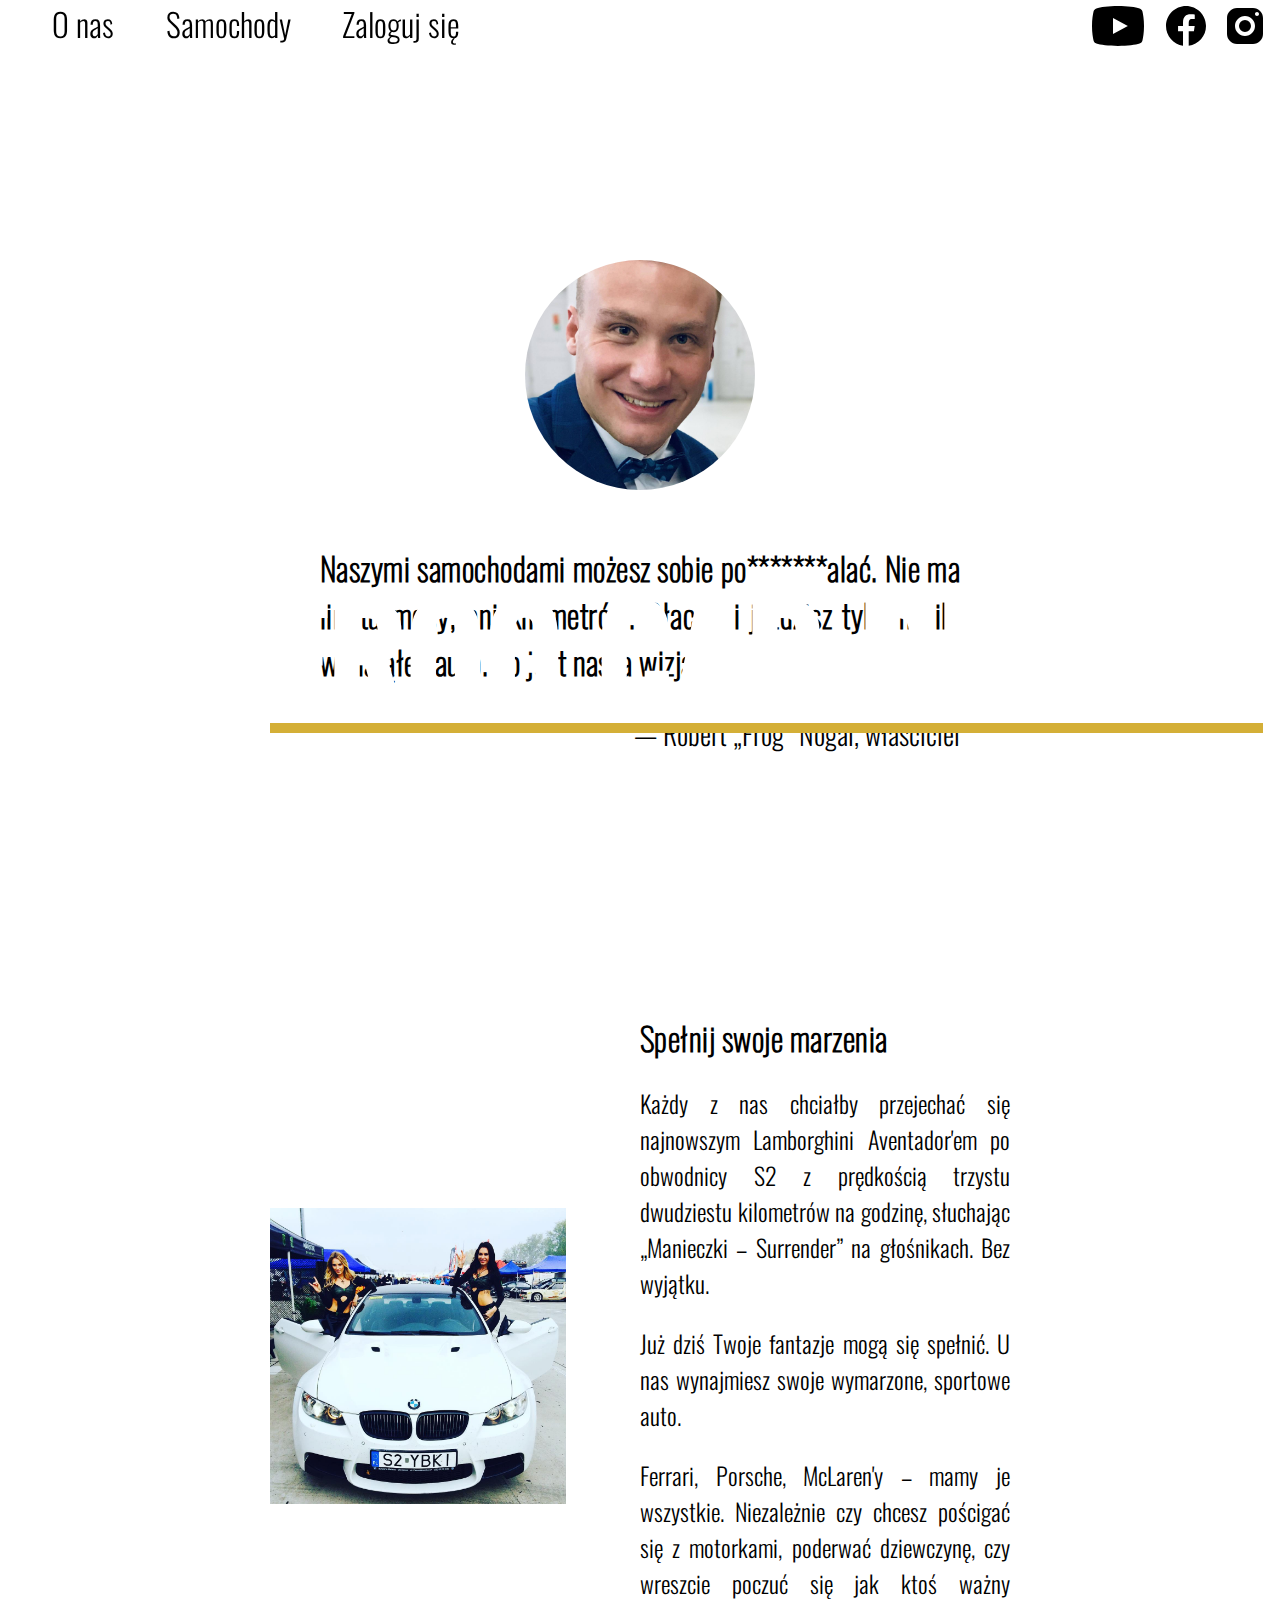
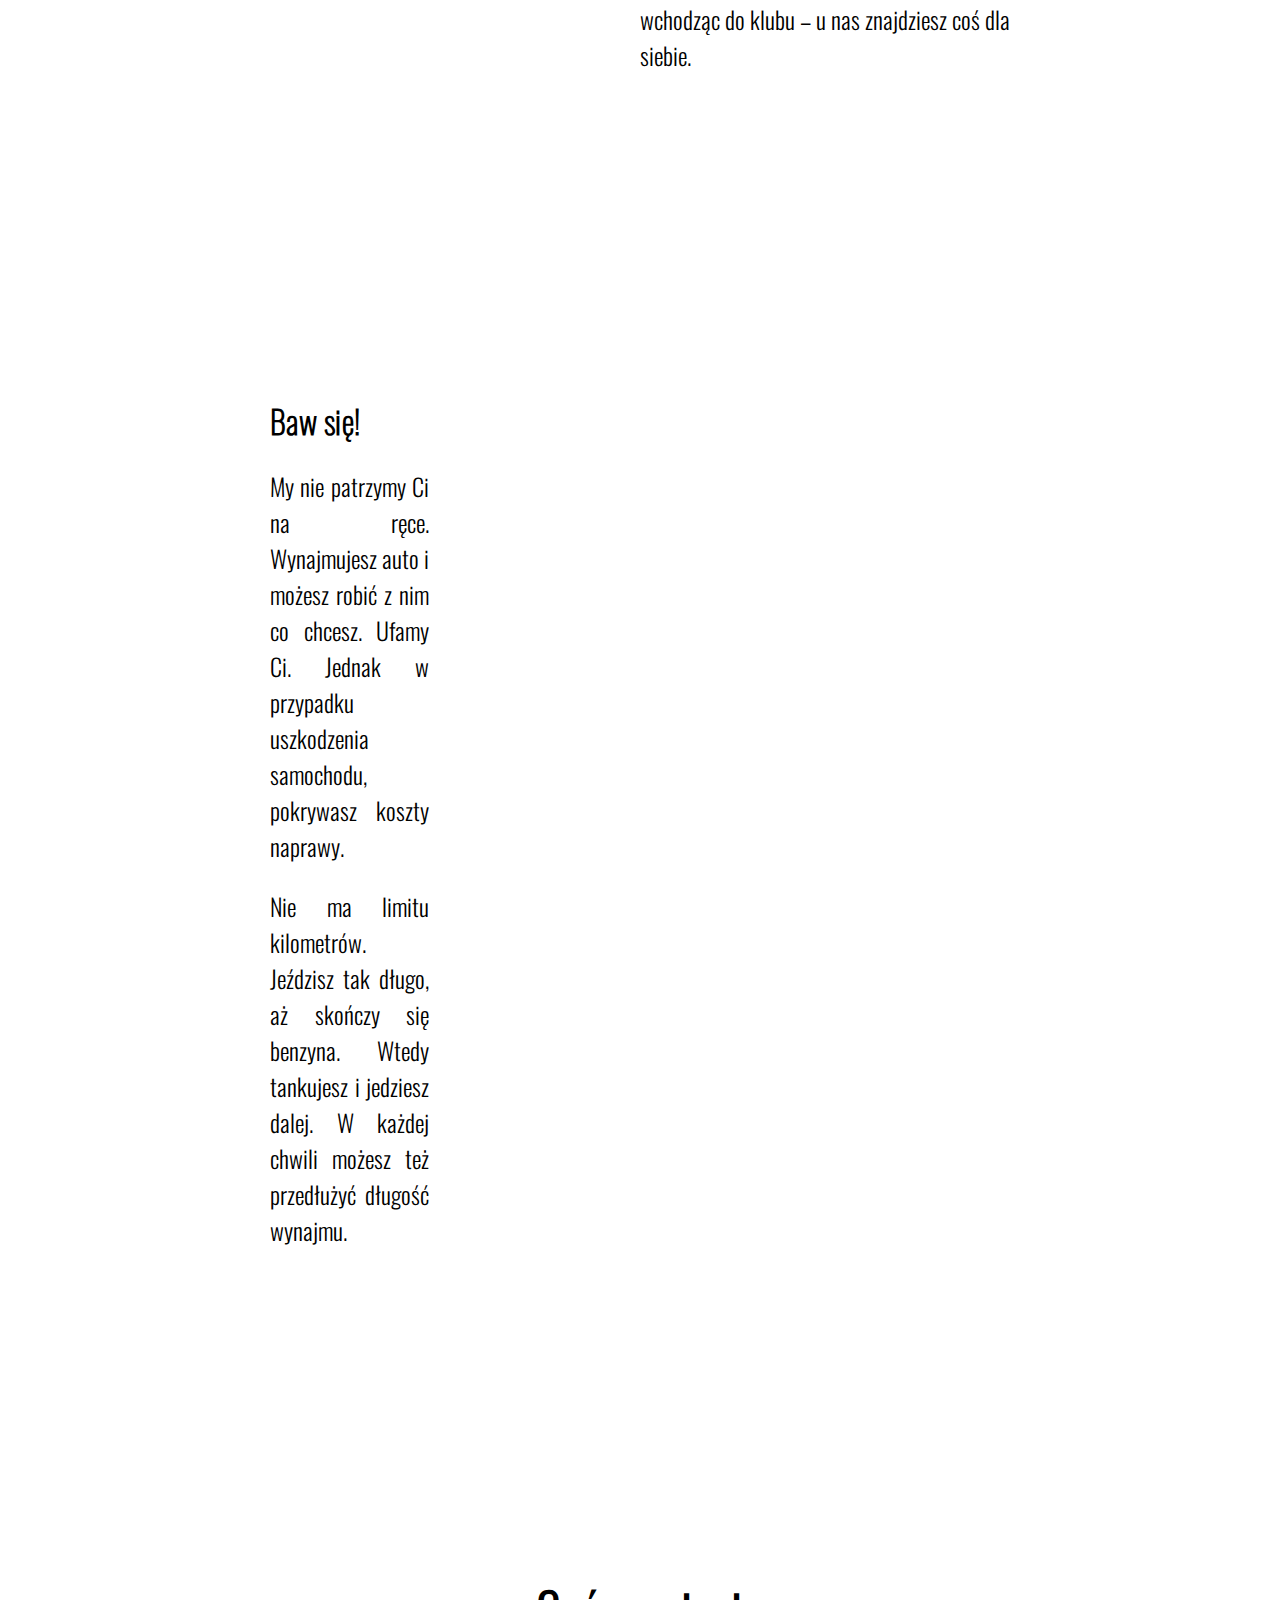
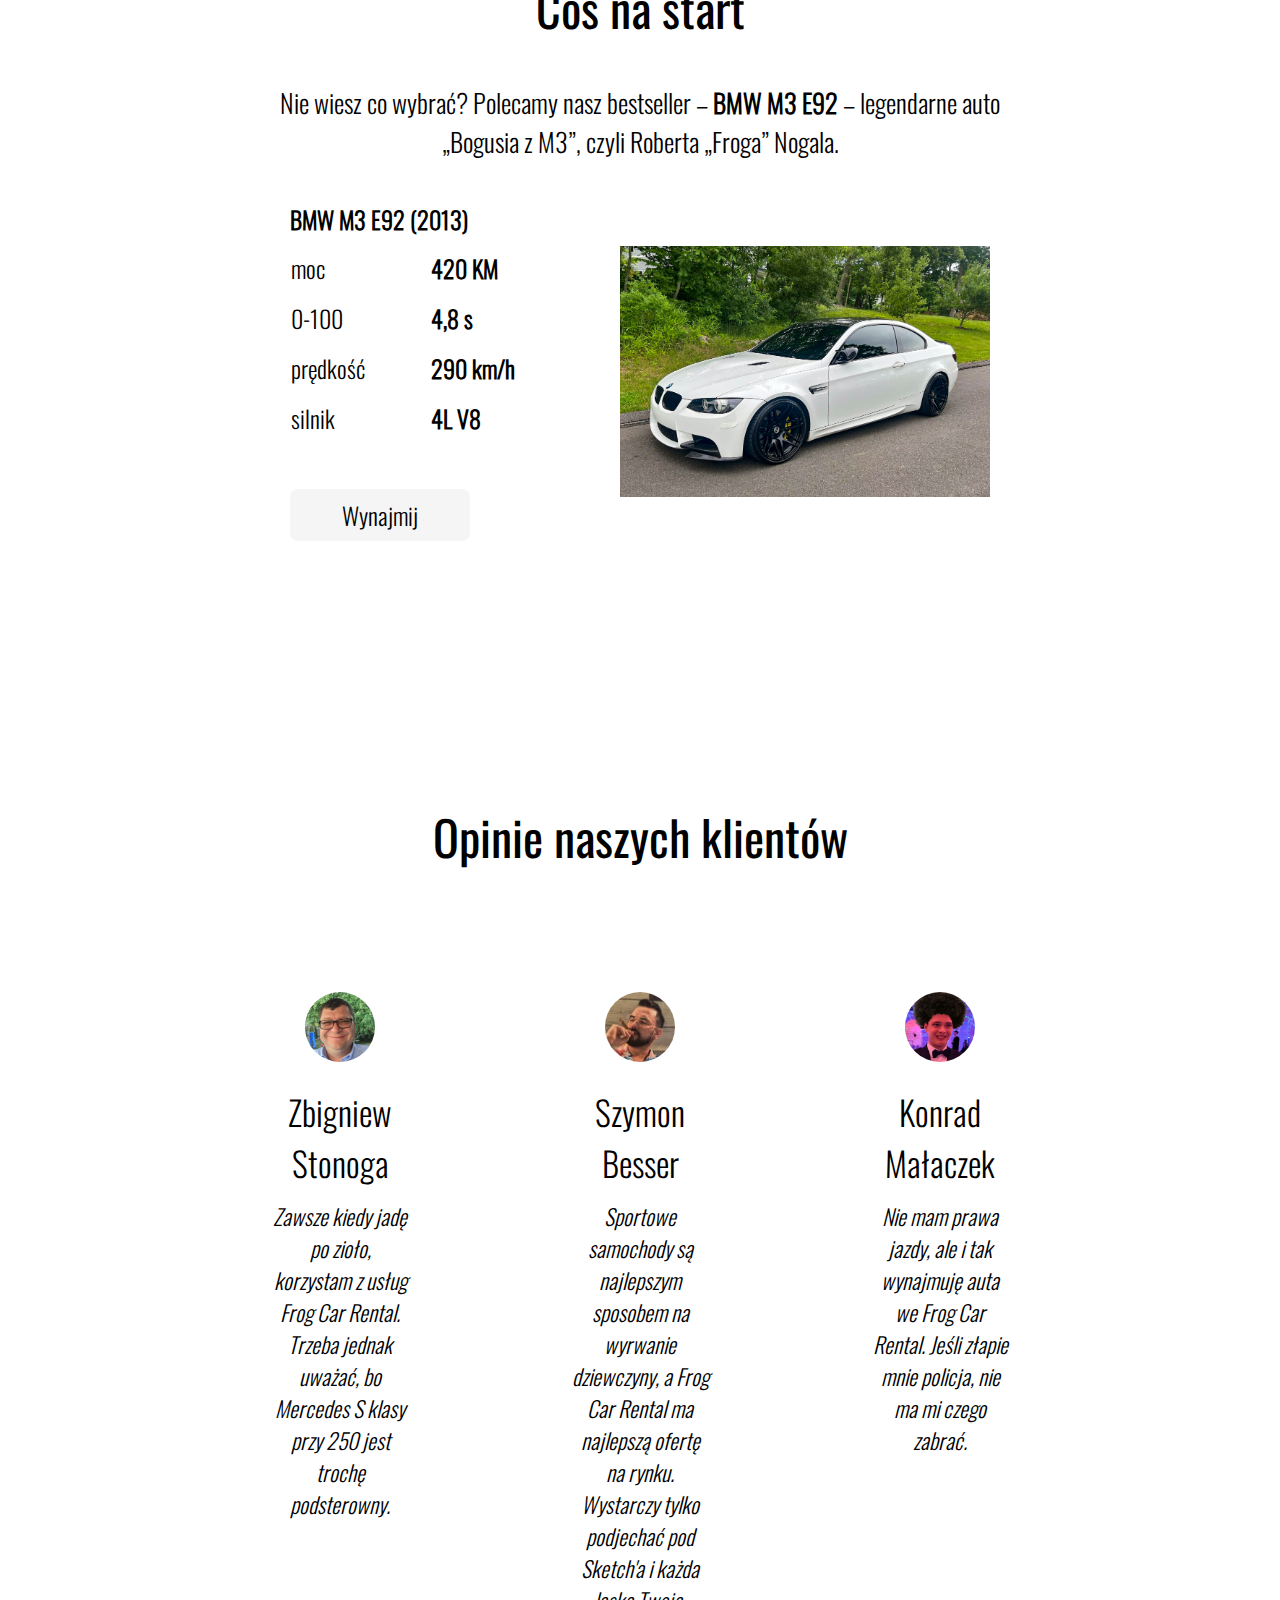
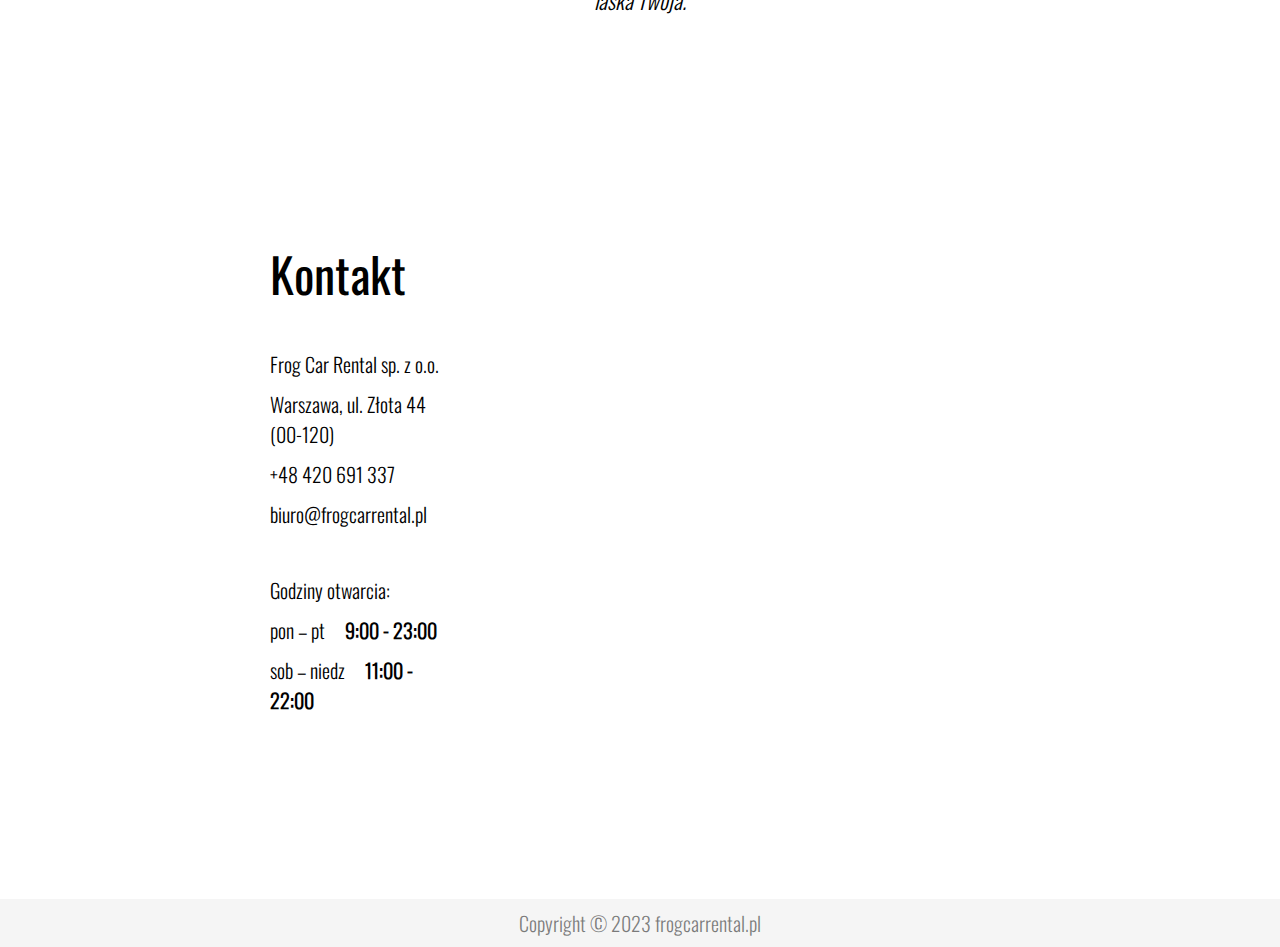
<file: index.html>
<!DOCTYPE html>
<html lang="pl">
<head>
    <meta charset="utf-8">
    <title>Frog Car Rental</title>
    <link rel="icon" type="image/x-icon" href="images/icons/favicon.ico">
    <link rel="stylesheet" href="style.css"/>
    <script src="scripts/gallery.js" defer></script>
</head>
<body>
    <header>
        <div id="header-links">
            <a href="index.html">O nas</a>
            <a href="cars.php">Samochody</a>
            <a href="login.php">Zaloguj się</a>
        </div>
        <div id="header-socials">
            <div id="header-icon-div"><a href="https://www.youtube.com/channel/UCVtZlKSOkcDwc2X5tu1_dtQ" target="_blank"><img src="images/icons/youtube.svg"/></a></div>
            <div id="header-icon-div"><a href="https://www.facebook.com/RobertNogalFrog/" target="_blank"><img src="images/icons/facebook.svg"/></a></div>
            <div id="header-icon-div"><a href="https://www.instagram.com/robertnogalfrog/" target="_blank"><img src="images/icons/instagram.svg"/></a></div>
        </div>
    </header>
    <main>
        <div id="welcome">
            <h1>Frog Car Rental</h1>
            <h2>Zaimponuj kobiecie. Wynajmij luksusowy samochód.</h2>
        </div>
        <div id="quote">
            <img src="images/people/frog.jpg"/>
            <h3>Naszymi samochodami możesz sobie po*******alać. Nie ma limitu mocy, ani kilometrów. Płacisz i jeździsz tyle, na ile wynająłeś auto. To jest nasza wizja.</h3>
            <h4>— Robert „Frog” Nogal, właściciel</h4>
        </div>
        <div id="gallery">
            <div id="gallery-container">
                <img src="images/gallery/1.jpg" id="gallery-photos"/>
                <div id="gallery-description">
                    <h3>Spełnij swoje marzenia</h3>
                    <p>Każdy z nas chciałby przejechać się najnowszym Lamborghini Aventador'em po obwodnicy S2 z prędkością trzystu dwudziestu kilometrów na godzinę, słuchając „Manieczki – Surrender” na głośnikach. Bez wyjątku.</p>
                    <p>Już dziś Twoje fantazje mogą się spełnić. U nas wynajmiesz swoje wymarzone, sportowe auto.</p>
                    <p>Ferrari, Porsche, McLaren'y – mamy je wszystkie. Niezależnie czy chcesz pościgać się z motorkami, poderwać dziewczynę, czy wreszcie poczuć się jak ktoś ważny wchodząc do klubu – u nas znajdziesz coś dla siebie.</p>
                </div>
            </div>
        </div>
        <div id="have-fun">
            <div id="have-fun-container">
                <div id="have-fun-description">
                    <h3>Baw się!</h3>
                    <p>My nie patrzymy Ci na ręce. Wynajmujesz auto i możesz robić z nim co chcesz. Ufamy Ci. Jednak w przypadku uszkodzenia samochodu, pokrywasz koszty naprawy.</p>
                    <p>Nie ma limitu kilometrów. Jeździsz tak długo, aż skończy się benzyna. Wtedy tankujesz i jedziesz dalej. W każdej chwili możesz też przedłużyć długość wynajmu.</p>
                </div>
                <div id="have-fun-video">
                    <iframe width="100%" height="100%" src="https://www.youtube.com/embed/6YUBjJiF0tE?autoplay=1&mute=1" title="BMW M3 E92 (onboard) vs. Motorcycles street race in Warsaw, Poland" frameborder="0" allow="accelerometer; autoplay; clipboard-write; encrypted-media; gyroscope; picture-in-picture; web-share" allowfullscreen></iframe>
                </div>
            </div>
        </div>
        <div id="bestseller">
            <h2>Coś na start</h2>
            <h4>Nie wiesz co wybrać? Polecamy nasz bestseller – <b>BMW M3 E92</b> – legendarne auto „Bogusia z M3”, czyli Roberta „Froga” Nogala.</h4>
            <div id="bestseller-container">
                <div id="bestseller-description">
                    <p><b>BMW M3 E92 (2013)</b></p>
                    <table>
                        <tr>
                            <td><p>moc</p></td>
                            <td><p><b>420 KM</b></p></td>
                        </tr>
                        <tr>
                            <td><p>0-100</p></td>
                            <td><p><b>4,8 s</b></p></td>
                        </tr>
                        <tr>
                            <td><p>prędkość</p></td>
                            <td><p><b>290 km/h</b></p></td>
                        </tr>
                        <tr>
                            <td><p>silnik</p></td>
                            <td><p><b>4L V8</b></p></td>
                        </tr>
                    </table>
                    <button onclick="window.location.href = 'rent.php?auto=BMW_M3_E92';">Wynajmij</button>
                </div>
                <img src="images/other/m3.jpg"/>
            </div>
        </div>
        <div id="opinions">
            <h2>Opinie naszych klientów</h2>
            <div id="opinions-container">
                <div class="opinion-card">
                    <img src="images/people/zbysiu.jpg"/>
                    <h4>Zbigniew Stonoga</h4>
                    <p>Zawsze kiedy jadę po zioło, korzystam z usług Frog Car Rental. Trzeba jednak uważać, bo Mercedes S klasy przy 250 jest trochę podsterowny.</p>
                </div>
                <div class="opinion-card">
                    <img src="images/people/szymool.jpg"/>
                    <h4>Szymon Besser</h4>
                    <p>Sportowe samochody są najlepszym sposobem na wyrwanie dziewczyny, a Frog Car Rental ma najlepszą ofertę na rynku. Wystarczy tylko podjechać pod Sketch'a i każda laska Twoja.</p>
                </div>
                <div class="opinion-card">
                    <img src="images/people/kondzio.jpg"/>
                    <h4>Konrad Małaczek</h4>
                    <p>Nie mam prawa jazdy, ale i tak wynajmuję auta we Frog Car Rental. Jeśli złapie mnie policja, nie ma mi czego zabrać.</p>
                </div>
            </div>
        </div>
        <div id="contact">
            <h2>Kontakt</h2>
            <div id="contact-container">
                <div id="contact-description">
                    <p>Frog Car Rental sp. z o.o.</p>
                    <p>Warszawa, ul. Złota 44 (00-120)</p>
                    <p><a href="tel:+48420691337">+48 420 691 337</a></p>
                    <p><a href="mailto:biuro@frogcarrental.pl">biuro@frogcarrental.pl</a></p>
                    <br/><br/>
                    <p>Godziny otwarcia:</p>
                    <p>pon – pt&emsp;<b>9:00 - 23:00</b></p>
                    <p>sob – niedz&emsp;<b>11:00 - 22:00</b></p>
                </div>
                <div id="contact-map">
                    <iframe width="100%" height="100%" frameborder="0" scrolling="no" marginheight="0" marginwidth="0" src="https://maps.google.com/maps?width=100%25&amp;height=600&amp;hl=en&amp;q=Z%C5%82ota%2044,%20Warszawa+(Frog%20Car%20Rental)&amp;t=&amp;z=14&amp;ie=UTF8&amp;iwloc=B&amp;output=embed""></iframe>
                </div>
            </div>
        </div>
    </main>
    <footer>
        <p>Copyright &copy; 2023 frogcarrental.pl</p>
    </footer>
</body>
</html>
</file>
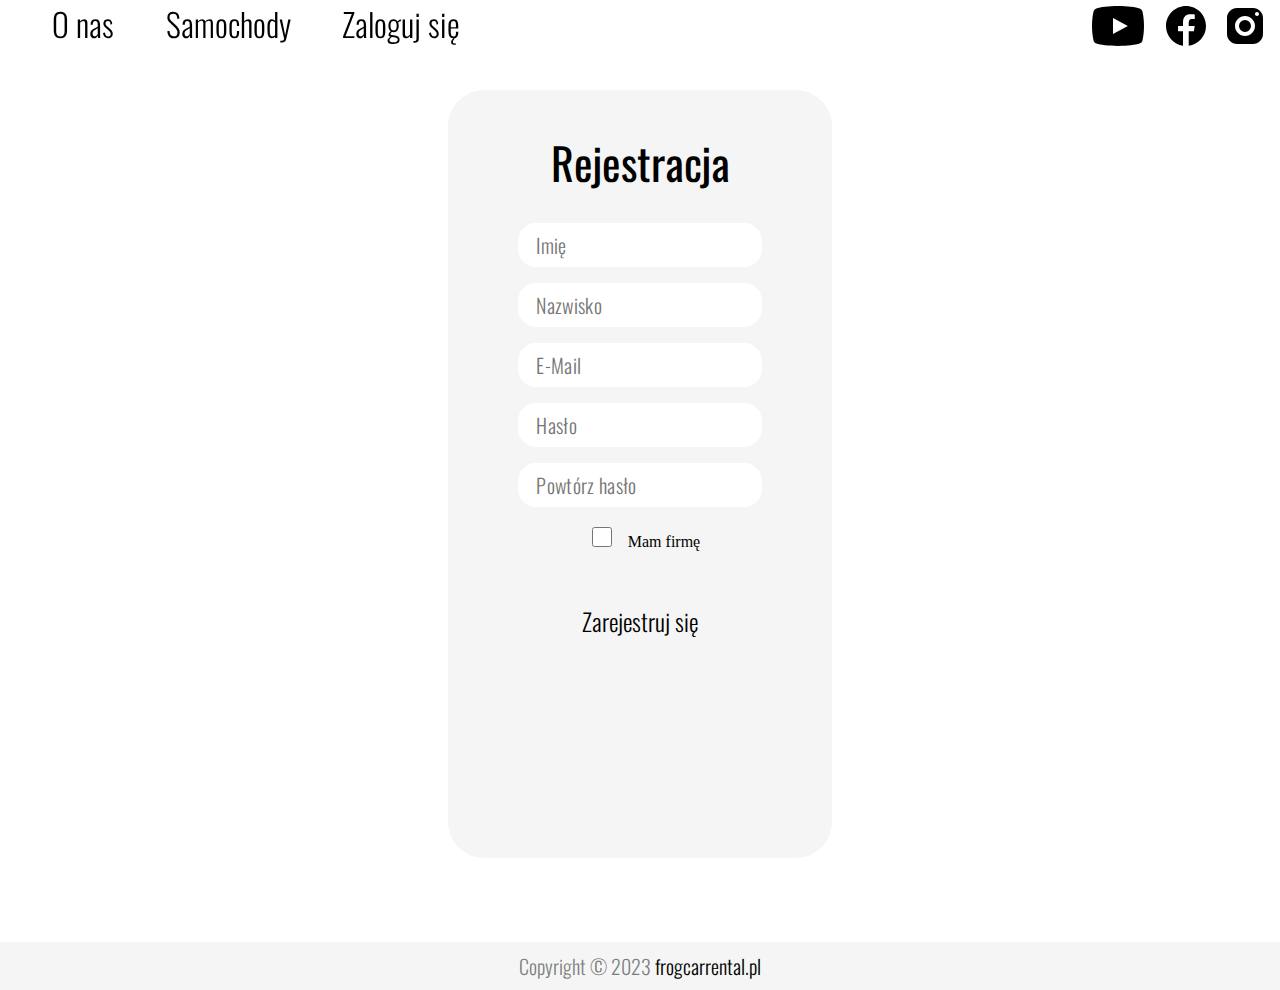
<file: register.html>
<!DOCTYPE html>
<html lang="pl">
<head>
    <meta charset="utf-8">
    <title>Frog Car Rental</title>
    <link rel="icon" type="image/x-icon" href="images/icons/favicon.ico">
    <link rel="stylesheet" href="style.css"/>
    <script src="business.js" defer></script>
</head>
<body>
    <header>
        <div id="header-links">
            <a href="index.html">O nas</a>
            <a href="cars.php">Samochody</a>
            <a href="login.html">Zaloguj się</a>
        </div>
        <div id="header-socials">
            <div id="header-icon-div"><a href="https://www.youtube.com/channel/UCVtZlKSOkcDwc2X5tu1_dtQ" target="_blank"><img src="images/icons/youtube.svg"/></a></div>
            <div id="header-icon-div"><a href="https://www.facebook.com/RobertNogalFrog/" target="_blank"><img src="images/icons/facebook.svg"/></a></div>
            <div id="header-icon-div"><a href="https://www.instagram.com/robertnogalfrog/" target="_blank"><img src="images/icons/instagram.svg"/></a></div>
        </div>
    </header>
    <main>
        <form method="POST">
            <h2>Rejestracja</h2>
            <input type="text" id="name" name="name" placeholder="Imię"/>
            <br/>
            <input type="text" id="surname" name="surname" placeholder="Nazwisko"/>
            <br/>
            <input type="email" id="email" name="email" placeholder="E-Mail"/>
            <br/>
            <input type="password" id="password" name="password" placeholder="Hasło"/>
            <br/>
            <input type="password" id="password2" name="password2" placeholder="Powtórz hasło"/>
            <br/>
            <label><input type="checkbox" id="business" name="business" value="business"/><span> Mam firmę</span></label>
            <br/>

            <input type="text" id="nip" name="nip" placeholder="NIP" minlength="10" maxlength="10"/>
            <br/>
            <input type="text" id="regon" name="regon" placeholder="REGON" minlength="9" maxlength="9"/>
            <br/>

            <input type="submit" value="Zarejestruj się"/>
        </form>
    </main>
    <footer>
        <p>Copyright &copy; 2023 <a href="index.html">frogcarrental.pl</a></p>
    </footer>
</body>
</html>
</file>
<file: style.css>
@font-face{
    font-family: "Oswald-Regular";
    src: url("fonts/Oswald-Regular.ttf");
}

@font-face{
    font-family: "Oswald-Light";
    src: url("fonts/Oswald-Light.ttf");
}

@font-face{
    font-family: "Oswald-ExtraLight";
    src: url("fonts/Oswald-ExtraLight.ttf");
}

@font-face{
    font-family: "Oswald-Medium";
    src: url("fonts/Oswald-Medium.ttf");
}

@font-face{
    font-family: "Oswald-SemiBold";
    src: url("fonts/Oswald-SemiBold.ttf");
}

@font-face{
    font-family: "Oswald-Bold";
    src: url("fonts/Oswald-Bold.ttf");
}

body{
    margin: 0;
    padding: 0;
    scroll-behavior: smooth;
    overflow-y: scroll;
    min-height: 100vh;
    position: relative;
}

button, form input[type=submit]{
    background-color: whitesmoke;
    border-radius: 8px;
    border-width: 0;
    width: 180px;
    color: black;
    cursor: pointer;
    display: inline-block;
    font-family: "Oswald-Light";
    font-size: 24px;
    line-height: 32px;
    list-style: none;
    margin: 0;
    padding: 10px 12px;
    text-align: center;
    vertical-align: baseline;
    white-space: nowrap;
    transition: background-color .2s ease-in-out, color .2s ease-in-out;
}

button:hover, form input[type=submit]:hover{
    color: white;
    background-color: #d4af37;
    transition: background-color .2s ease-in-out, color .2s ease-in-out;
}

header{
    width: 100%;
    height: 3.5rem;
    background-color: rgba(255, 255, 255, 0.9);
    backdrop-filter: blur(6px);
    -webkit-backdrop-filter: blur(6px);
    position: fixed;
    top: 0;
    left: 0;
    z-index: 10;
    display: flex;
    flex-direction: row;
    justify-content: space-between;
    transition: background-color .3s ease-in-out;
}

#header-links{
    width: 40%;
    height: 100%;
    display: flex;
    flex-direction: row;
    justify-content: space-evenly;
}

#header-links a{
    color: black;
    font-family: "Oswald-Light";
    font-size: 32px;
    box-shadow: inset 0 0 0 0 #d4af37;
    margin: 0 -.25rem;
    padding: 0 .25rem;
    transition: color .3s ease-in-out, box-shadow .3s ease-in-out;
}

#header-links a:hover{
    color: white !important;
    box-shadow: inset 200px 0 0 0 #d4af37 !important;
}

#header-socials{
    width: 16%;
    height: 100%;
    display: flex;
    flex-direction: row;
    justify-content: space-evenly;
    align-items: center;
}

#header-socials a{
    transition: opacity .2s ease-in-out;
    opacity: 1;
}

#header-socials a:hover{
    opacity: 0.5;
}

.header-icon-div{
    width: 2rem;
}

.header-icon-div img{
    width: 100%;
}

a{
    color: black;
    text-decoration: none;
}

p{
    font-family: "Oswald-Light";
    font-size: 20px;
}

h1{
    font-family: "Oswald-Medium";
    font-size: 120px;
    text-transform: uppercase;
    margin: 0;
}

h2{
    font-family: "Oswald-Regular";
    font-size: 48px;
    margin: 0;
    font-weight: normal;
}

h3{
    font-family: "Oswald-ExtraLight";
    font-size: 32px;
    margin: 0;
    letter-spacing: 0.03rem;
}

h4{
    font-family: "Oswald-Light";
    font-size: 28px;
    margin: 0;
    font-weight: normal;
}

main{
    width: 100%;
    padding-bottom: 3rem;
}

#welcome-video{
    width: 100%;
    height: 100vh;
    margin: 0;
    overflow: hidden;
    background-color: black;
}

#welcome-video::before{
    content: "";
    position: absolute;
    top: 0;
    right: 0;
    bottom: 0;
    left: 0;
    width: 100%;
    height: 100vh;
    background-color: rgba(0, 0, 0, 0.75);
    backdrop-filter: blur(4px);
    -webkit-backdrop-filter: blur(4px);
}

#welcome{
    margin-top: 18rem;
    margin-left: 30vh;
    position: absolute;
    top: 0;
    left: 0;
}

#welcome h1{
    color: white;
    font-family: "Oswald-Medium";
    font-size: 140px;
    text-decoration: underline;
    text-decoration-color: #d4af37;
    text-decoration-thickness: 10px;
    text-underline-offset: 8px;
    
}

#welcome h1 span{
    color: #d4af37;
}

#welcome h2{
    width: 50%;
    font-family: "Oswald-Light";
    font-weight: bold;
    letter-spacing: 0.05rem;
    font-size: 40px;
    color: rgba(255, 255, 255, 0.7);
}

#welcome-scroll{
    margin-top: 90vh;
    position: absolute;
    top: 0;
    left: 50vw;
    transition: opacity 0.3s;
}

#welcome-scroll p{
    color: rgba(255, 255, 255, 0.33);
    font-family: "Oswald-ExtraLight";
    font-size: 4vh;
    cursor: default;
    transform: rotate(90deg);
    -webkit-transform: rotate(90deg);
    -moz-transform: rotate(90deg);
    -ms-transform: rotate(90deg);
    -o-transform: rotate(90deg);
}

#license-plates-container{
    display: flex;
    flex-direction: row;
    flex-wrap: nowrap;
    gap: 150px;
    margin: 260px 10vh 260px 10vh;
    overflow-x: hidden;
}

.license-plate{
    border-radius: 1vh;
    width: 55vh;
    animation: marquee 10s linear infinite;
}

@keyframes marquee{
    0% { transform: translate(0, 0); }
    100% { transform: translate(calc(-300% - 450px), 0); }
}

#quote{
    margin: 260px auto 0 auto;
    width: 50%;
    text-align: center;
}

#quote img{
    width: 36%;
    border-radius: 360px;
    margin-bottom: 50px;
}

#quote h3{
    text-align: justify;
}

#quote h4{
    text-align: right;
    margin-top: 28px;
}

#gallery{
    margin: 260px 30vh 0 30vh;
}

#gallery-container{
    display: flex;
    flex-direction: row;
    justify-content: space-between;
    align-items: center;
}

#gallery img{
    width: 40%;
    height: 100%;
    transition: opacity 0.3s;
}

#gallery-description{
    text-align: justify;
    width: 50%;
}

#gallery-description p{
    font-size: 24px;
}

#have-fun{
    margin: 300px 30vh 0 30vh;
}

#have-fun-container{
    display: flex;
    flex-direction: row;
    justify-content: space-between;
    align-items: center;
    gap: 60px;
}

#have-fun-description{
    width: 33%;
    text-align: justify;
}

#have-fun-description p{
    font-size: 24px;
}

#have-fun-video{
    width: 800px;
    height: 450px;
}

#bestseller{
    margin: 300px 30vh 0 30vh;
}

#bestseller h2{
    text-align: center;
    margin-bottom: 40px;
}

#bestseller h4{
    text-align: center;
    font-size: 26px;
}

#bestseller p{
    font-size: 24px;
}

#bestseller-container{
    display: flex;
    flex-direction: row;
    justify-content: space-around;
    align-items: center;
    margin-bottom: 120px;
}

#bestseller-description{
    margin-top: 40px;
}

#bestseller-description p{
    margin: 0;
}

#bestseller-description button{
    margin-top: 40px;
}

#bestseller-description table{
    border-spacing: 64px 12px;
    margin-left: -64px;
}

#bestseller img{
    width: 50%;
    height: 100%;
    margin-top: 40px;
}

#contact{
    margin: 200px 30vh 100px 30vh;
}

#contact h2{
    margin-bottom: 40px;
}

#contact-container{
    display: flex;
    flex-direction: row;
    justify-content: space-between;
}

#contact-description p{
    margin-top: 0;
    margin-bottom: 10px;
}

#contact-map{
    width: 650px;
    height: 450px;
}

#opinions{
    margin: 260px 30vh 0 30vh;
}

#opinions h2{
    text-align: center;
    margin-bottom: 120px;
}

#opinions-container{
    display: flex;
    flex-direction: row;
    justify-content: space-between;
    gap: 160px;
    margin-bottom: 120px;
}

.opinion-card{
    width: 100%;
    text-align: center;
}

.opinion-card img{
    width: 50%;
    border-radius: 360px;
}

.opinion-card h4{
    font-size: 34px;
    margin-top: 20px;
}

.opinion-card p{
    font-size: 22px;
    font-style: italic;
    margin-top: 12px;
}

footer{
    width: 100%;
    height: 3rem;
    text-align: center;
    color: rgba(0, 0, 0, 0.5);
    background-color: whitesmoke;
    position: absolute;
    bottom: 0;
}

footer p{
    margin: 0;
    line-height: 3rem;
}

::-webkit-scrollbar{
    width: 10px;
}

::-webkit-scrollbar-track{
    background: white;
}

::-webkit-scrollbar-thumb{
    background: #bdbdbd;
    border-radius: 36px;
}

::-webkit-scrollbar-thumb:hover{
    background: #9b9b9b;
}

::selection{
    color: black;
    background: #d4af37;
}

::-moz-selection{
    color: black;
    background: #d4af37;
}

form{
    margin: 10vh auto 7vh auto;
    text-align: center;
    width: 30%;
    height: 48rem;
    border-radius: 36px;
    background-color: whitesmoke;
}

form p{
    margin: 0;
    margin-top: 8px;
    font-size: 26px;
}

form h2{
    padding-top: 40px;
    padding-bottom: 20px;
    font-size: 44px;
}

form input[type=text], input[type=email], form input[type=password]{
    border: 0;
    border-radius: 18px;
    outline: none;
    font-family: "Oswald-Light";
    font-size: 20px;
    margin: 8px;
    padding: 4px 18px;
    width: 54%;
    height: 36px;
    letter-spacing: 0.02rem;
    background-color: white;
}

form #nip, form #regon{
    display: none;
}

#login, #register{
    border: 0;
    border-radius: 36px;
    outline: none;
    font-family: "Oswald-Light";
    font-size: 22px;
    margin-top: 30px;
    margin-bottom: 100px;
    width: 44%;
    height: 56px;
    background-color: white;
    transition: background-color .2s ease-in-out, color .2s ease-in-out;
}

#login:hover, #register:hover{
    cursor: pointer;
    color: white;
    background-color: #d4af37;
    transition: background-color .2s ease-in-out, color .2s ease-in-out;
}

form #register{
    margin-top: 0;
}

form input[type=checkbox]{
    width: 20px;
    height: 20px;
    margin: 12px;
    outline: none;
    accent-color: #d4af37;
}

form input[type=datetime-local]{
    margin: 8px;
    padding: 10px 18px;
    border: none;
    outline: none;
    background-color: whitesmoke;
    border-radius: 26px;
    font-size: 16px;
}

.first-element{
    margin-top: 16px !important;
}

form .form-first-element{
    margin-top: 24px !important;
}

form .error-span{
    font-family: "Oswald-Light";
    font-size: 20px;
    color: red;
}

form #business-span{
    font-family: "Oswald-Light";
    font-size: 20px;
}

form #success{
    font-family: "Oswald-Light";
    font-size: 32px;
    color: green;
    margin: 60px 0 72px 0;
}

#register-link{
    text-decoration: underline;
    color: black;
    transition: color .2s ease-in-out;
}

#register-link:hover{
    color: #d4af37;
    transition: color .2s ease-in-out;
}

#cars{
    margin: 120px 240px 60px 240px;
}

#car-container{
    width: 100%;
    display: grid;
    grid-template-columns: 30% 30% 30%;
    gap: 40px 10px;
    justify-content: space-between;
}

#car-sort{
    text-align: right;
}

#car-sort select{
    width: 8rem;
    font-family: "Oswald-Light";
    font-size: 20px;
    margin-bottom: 20px;
    border: none;
    outline: 0;
    cursor: pointer;
    border-bottom: 1px solid black;
    transition: opacity 0.2s;
}

#car-sort select:hover{
    opacity: 0.7;
    transition: opacity 0.2s;
}

.car-card{
    width: 100%;
    height: 100%;
    text-align: center;
    background-color: whitesmoke;
    box-shadow: 0 0 32px rgba(0, 0, 0, 0.125);
    transition: opacity 0.3s;
}

.car-card:hover{
    cursor: pointer;
    opacity: 0.7;
    transition: opacity 0.3s;
}

.car-card p{
    margin: 2px 0 2px 0;
    font-size: 22px;
}

.car-card h5{
    margin: 6px 0 12px 0;
    font-family: "Oswald-Light";
    font-size: 32px;
}

.car-card img{
    width: 100%;
}

.car-card-price{
    font-size: 24px !important;
    margin-top: 6px !important;
    margin-bottom: 16px !important;
}

#rent{
    margin: 140px 240px 0 240px;
}

#rent h2{
    margin-bottom: 28px;
    font-size: 58px;
    text-decoration: underline;
    text-decoration-color: #d4af37;
    text-decoration-thickness: 2px;
    text-underline-offset: 6px;
}

#rent-button{
    border-radius: 18px;
}

#rent-go-back{
    margin: 0;
    width: 5rem;
}

#rent-go-back p{
    margin: 0 0 4px 0;
    color: black;
    transition: color .2s ease-in-out;
}

#rent-go-back p:hover{
    color: #d4af37;
    transition: color .2s ease-in-out;
}

#rent-container{
    display: flex;
    flex-direction: row;
    justify-content: space-between;
}

#rent-description{
    width: 50%;
}

#rent-description p{
    font-size: 24px;
    margin: 0;
}

#rent-description table{
    border-spacing: 96px 12px;
    margin-left: -96px;
}

#rent-description button{
    margin: 40px 0 22px 0;
    width: 50%;
    height: 72px;
}

#rent-image{
    width: 50%;
}

#rent-image img{
    width: 100%;
}

#rent-form{
    display: block;
    position: fixed;
    width: 100%;
    height: 100vh;
    top: 0;
    left: 0;
    z-index: 20;
    visibility: hidden;
    opacity: 0;
    transition: opacity 0.2s ease-in-out;
    background-color: rgba(0, 0, 0, 0.6);
}

#rent-form form{
    z-index: 30;
    background-color: white;
    position: relative;
    width: 33%;
    height: 90vh;
    margin-top: 5vh;
}

#rent-form-close{
    width: 100%;
    height: 5px;
    margin-top: 0;
    padding: 5px 0 30px 0;
    font-size: 28px;
    text-align: right;
}

#rent-form-close-span{
    margin: 0 20px 0 0;
    padding: 0;
    cursor: pointer;
    transition: opacity 0.2s;
}

#rent-form-close-span:hover{
    opacity: 0.6;
    transition: opacity 0.2s;
}

#rent-form h3{
    font-size: 44px;
    margin-bottom: 8px;
}

#rent-form h4{
    font-size: 26px;
    margin: 24px 0 10px 0;
}

#rent-form p{
    font-family: "Oswald-Light";
    font-size: 20px;
}

#rent-form span{
    font-family: "Oswald-Light";
    font-size: 20px;
}

#rent-form-disclaimer{
    margin: 6px 0 0 0;
    font-size: 18px !important;
    color: rgba(0, 0, 0, 0.8);
}

#rent-form-dates{
    width: 23rem;
    height: 7rem;
    margin-left: auto;
    margin-right: auto;
    overflow-y: auto;
    background-color: whitesmoke;
    border-radius: 20px;
}

#rent-form-dates p{
    margin: 4px 0 4px 0;
    letter-spacing: 0.03rem;
}

#rent-form-options{
    margin: 0 auto 0 auto;
    text-align: left;
    width: 10rem;
    height: 6.75rem;
    display: flex;
    flex-direction: column;
    justify-content: space-between;
}

#rent-form-options label{
    margin: 0;
}

#rent-form-options input{
    margin: 0 8px 0 0;
}

#rent-form-options br{
    margin: 200px;
}

#rent-form-business input{
    margin: 0 8px 0 0;
}

#rent-form-total{
    position: absolute;
    bottom: 6.5rem;
    width: 14rem;
    left: calc(50% - 7rem);
}

#rent-form-total h4{
    margin: 0 !important;
}

#rent-form-button{
    position: absolute;
    bottom: 2rem;
    width: 14rem;
    left: calc(50% - 7rem);
}

#rent-form-submit{
    width: 100%;
    height: 4rem;
    font-size: 24px;
}

#account{
    margin: 180px 240px 0 240px;
    text-align: center;
}

#account-form{
    background-color: white;
    width: 16rem;
    height: 4rem;
    border-radius: 0;
    margin: 24px auto 18px auto;
    padding: 0;
}

#account-form input[type=submit]{
    width: 100%;
    height: 100%;
    border-radius: 12px;
}

#account h2{
    margin-bottom: 12px;
    text-decoration: underline;
    text-decoration-color: #d4af37;
    text-decoration-thickness: 2px;
    text-underline-offset: 5px;
}

#account h4{
    margin: 4px 0 4px 0;
}

#account h3{
    font-size: 36px;
    margin: 50px 0 0 0;
}

#account a{
    text-decoration: underline;
    color: black;
    transition: color .2s ease-in-out;
}

#account a:hover{
    color: #d4af37;
    transition: color .2s ease-in-out;
}

.account-car-div{
    width: 33%;
    margin: 20px auto 20px auto;
}

.account-car{
    font-size: 28px;
    margin: 0 0 8px 0;
}

.account-date{
    font-size: 20px;
    margin: 0;
    letter-spacing: 0.03rem;
}

.account-car-history{
    font-size: 28px;
    margin: 0 0 8px 0;
}

.account-car-history a{
    color: rgba(0, 0, 0, 0.7) !important;
    text-decoration: none !important;
    transition: color .2s ease-in-out;
}

.account-car-history a:hover{
    color: #d4af37 !important;
    transition: color .2s ease-in-out;
}

.account-date-history{
    font-size: 20px;
    margin: 0;
    letter-spacing: 0.03rem;
    color: rgba(0, 0, 0, 0.5);
}

#success{
    margin: 180px 240px 0 240px;
    text-align: center;
}

#success h2{
    margin-bottom: 60px;
    text-decoration: underline;
    text-decoration-color: #d4af37;
    text-decoration-thickness: 2px;
    text-underline-offset: 5px;
}

#success h3{
    margin: 22px 0 22px 0;
    font-size: 24px;
    font-family: "Oswald-Light";
    font-weight: normal;
    letter-spacing: normal;
}

#success h4{
    margin: 40px 0 40px 0;
    font-size: 30px;
}
</file>
